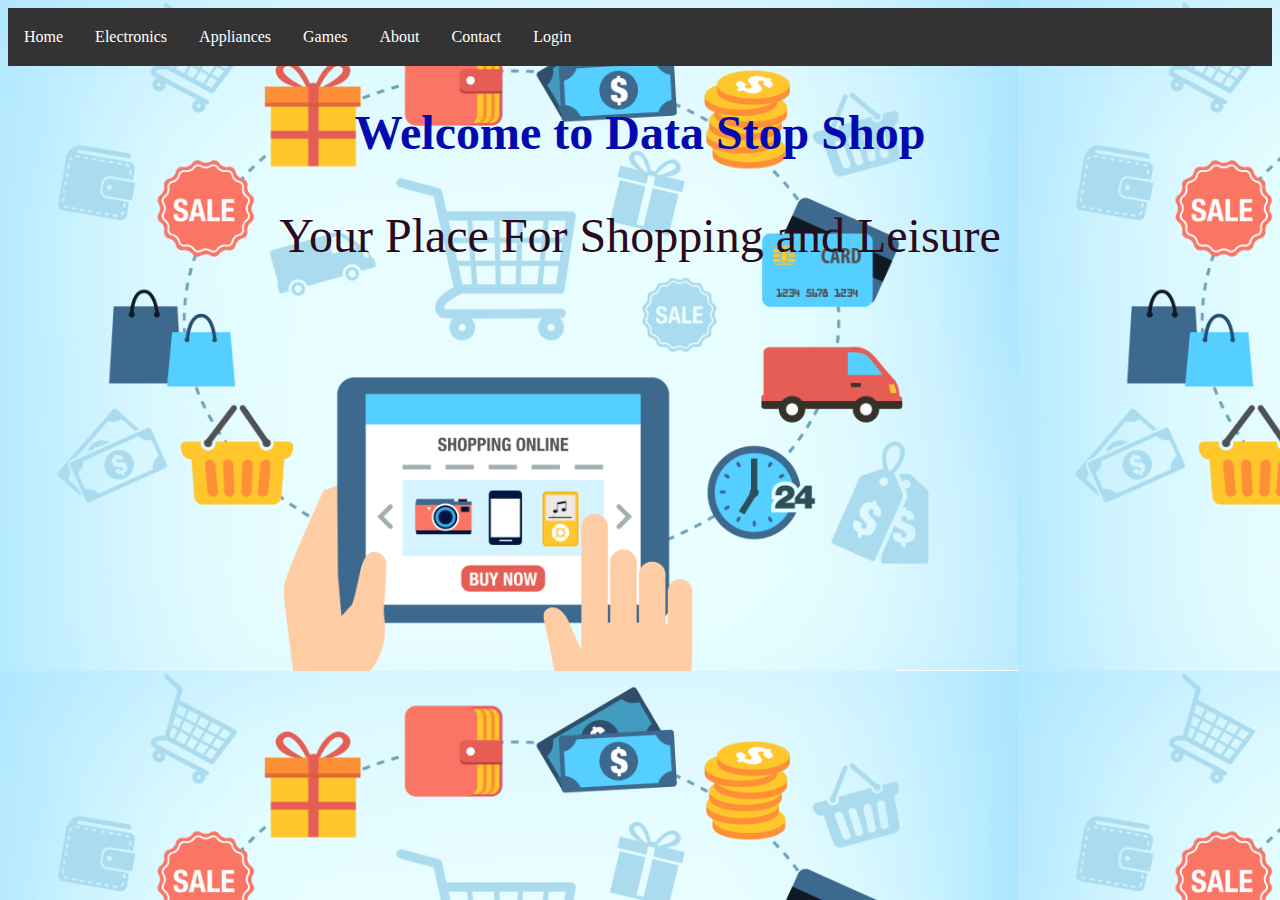
<file: index.html>
<!DOCTYPE html>
<!--
To change this license header, choose License Headers in Project Properties.
To change this template file, choose Tools | Templates
and open the template in the editor.
-->
<html>
    <head>
        <title>Data Stop Shop</title>
        <meta charset="UTF-8">
        <meta name="viewport" content="width=device-width, initial-scale=1.0">
        <link rel="stylesheet" href="newcss.css">
    </head>
    <body background = background2.png>
        <ul>
  <li><a class="active" href="index.html#">Home</a></li>
  <li><a href="Products1.html#">Electronics</a></li>
  <li><a href="Products2.html#">Appliances</a></li>
  <li><a href="Products3.html#">Games</a></li>
  <li><a href="AboutUs.html#">About</a></li>
  <li><a href="ContactUs.html#">Contact</a></li>
  <li><a href="Login.html#">Login</a></li>
</ul>
        <br>
        <h1 align="center"><font color="##2A0A1B" <b><font size="50">Welcome to Data Stop Shop</b></h1>

        <p align="center"> <font color="#2A0A1B"> Your Place For Shopping and Leisure</p>
    </body>
</html>
</file>
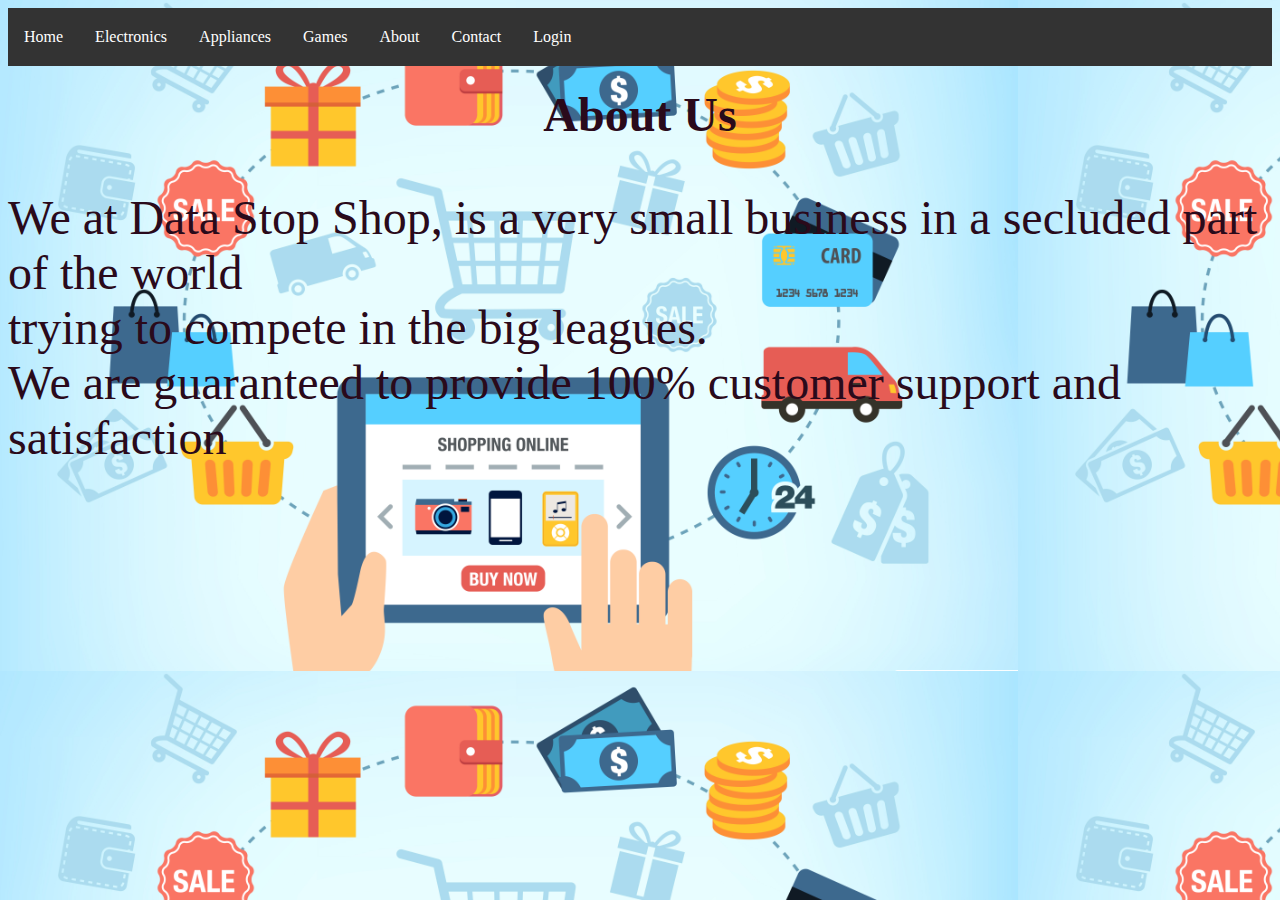
<file: AboutUs.html>
<!DOCTYPE html>
<!--
To change this license header, choose License Headers in Project Properties.
To change this template file, choose Tools | Templates
and open the template in the editor.
-->
<html>
    <head>
        <title>About Us</title>
        <meta charset="UTF-8">
        <meta name="viewport" content="width=device-width, initial-scale=1.0">
        <link rel="stylesheet" href="newcss.css">
    </head>
    <body background = background2.png>

        <ul>
  <li><a class="active" href="index.html#">Home</a></li>
  <li><a href="Products1.html#">Electronics</a></li>
  <li><a href="Products2.html#">Appliances</a></li>
  <li><a href="Products3.html#">Games</a></li>
  <li><a href="AboutUs.html#">About</a></li>
  <li><a href="ContactUs.html#">Contact</a></li>
  <li><a href="Login.html#">Login</a></li>
</ul>
        
        <h1 align="center"> <font size="1000" color="#2A0A1B">  About Us </h1>
        
        <p><font size="25"> We at Data Stop Shop, is a very small business in a secluded part of the world <br> trying to compete in the big leagues.<br>
            We are guaranteed to provide 100% customer support and satisfaction  </p>
        
    </body>
</html>
</file>
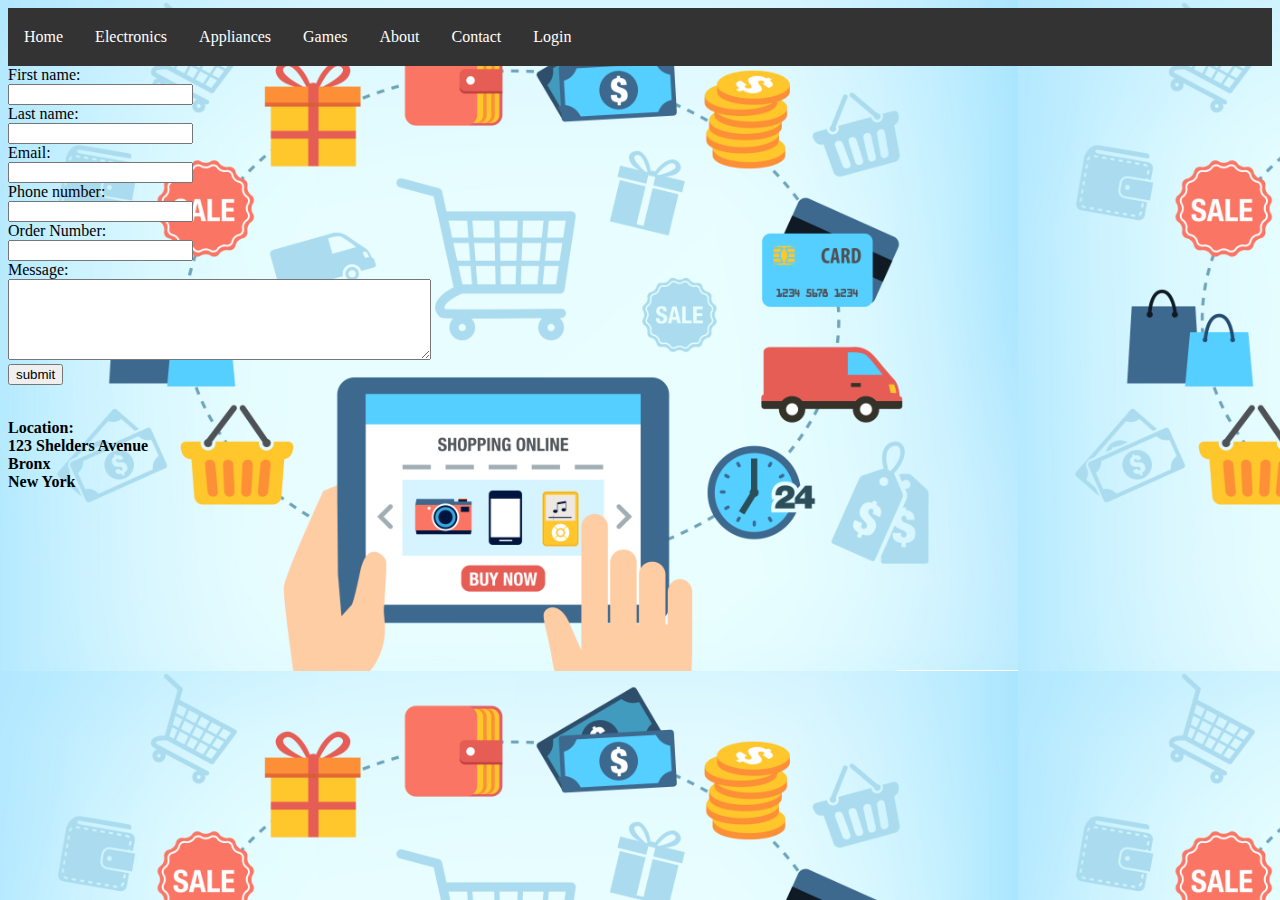
<file: ContactUs.html>
<!DOCTYPE html>
<!--
To change this license header, choose License Headers in Project Properties.
To change this template file, choose Tools | Templates
and open the template in the editor.
-->
<html>
    <head>
        <title>Contact</title>
        <meta charset="UTF-8">
        <meta name="viewport" content="width=device-width, initial-scale=1.0">
        <link rel="stylesheet" href="newcss.css">
    </head>
    <body background = background2.png>
      
   <ul>
  <li><a class="active" href="index.html#">Home</a></li>
  <li><a href="Products1.html#">Electronics</a></li>
  <li><a href="Products2.html#">Appliances</a></li>
  <li><a href="Products3.html#">Games</a></li>
  <li><a href="AboutUs.html#">About</a></li>
  <li><a href="ContactUs.html#">Contact</a></li>
  <li><a href="Login.html#">Login</a></li>
</ul>
    
 <form>
  First name:<br>
  <input type="text" name="firstname">
  <br>
  Last name:<br>
  <input type="text" name="lastname"> 
  <br>
  Email:<br>
  <input type="text" name="email">
  <br>
  Phone number:<br>
  <input type="text" name="number">
  <br>
  Order Number:<br>
  <input type="text" name="order">
  <br>
  Message:<br>
  <textarea  rows="5" cols="50"> </textarea> <br>
  
  <input type="submit" value="submit">
  
  
  
</form>
        <br>
        
        <p> <b>Location: <br> 
            123 Shelders Avenue <br>
           Bronx <br>
           New York <br> </b>
        </p>
        
    </body>
</html>
</file>
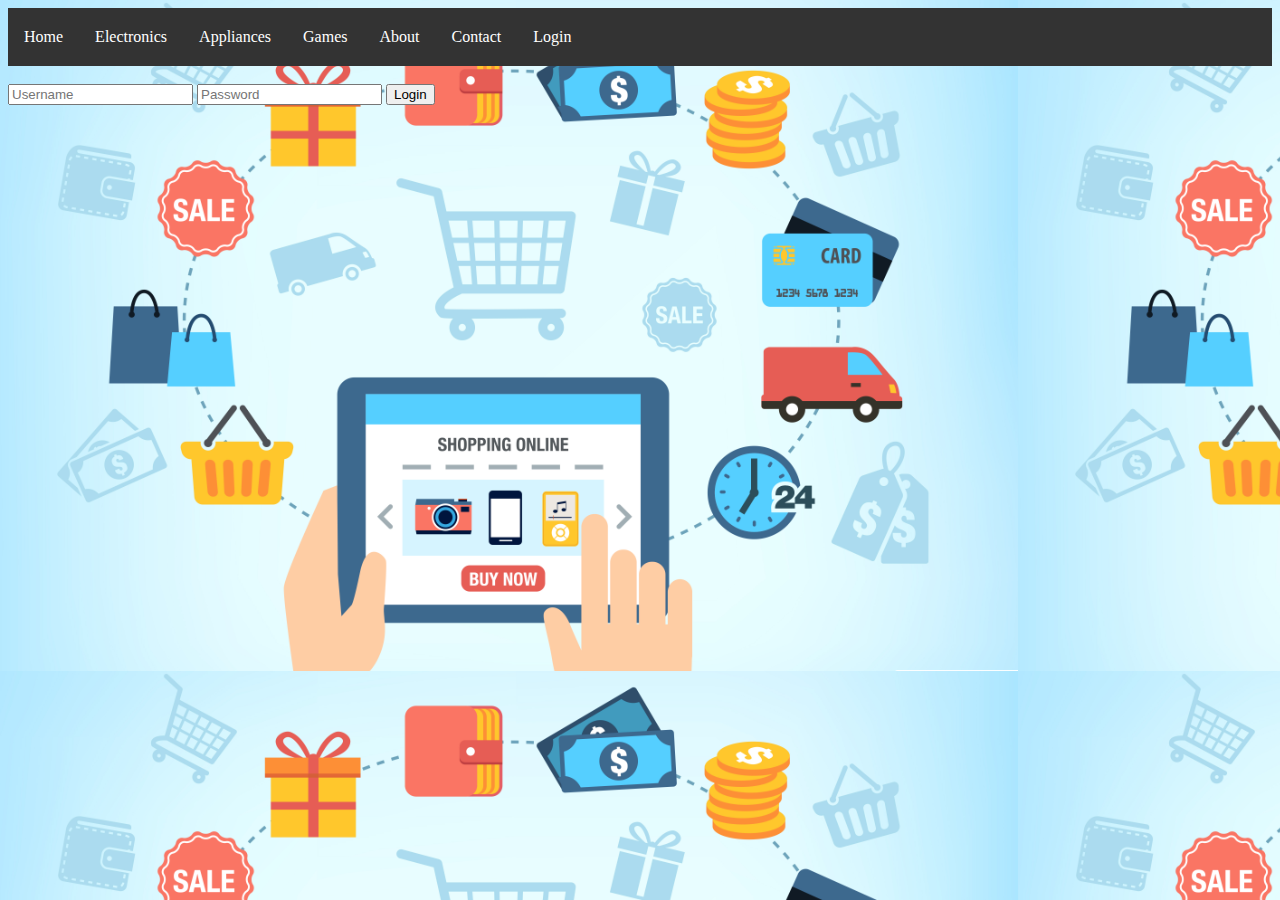
<file: Login.html>
<!DOCTYPE html>
<!--
To change this license header, choose License Headers in Project Properties.
To change this template file, choose Tools | Templates
and open the template in the editor.
-->
<html>
    <head>
        <title>Login</title>
        <meta charset="UTF-8">
        <meta name="viewport" content="width=device-width, initial-scale=1.0">
        <link rel="stylesheet" href="newcss.css">
    </head>
    <body background = background2.png>
          <ul>
  <li><a class="active" href="index.html#">Home</a></li>
  <li><a href="Products1.html#">Electronics</a></li>
  <li><a href="Products2.html#">Appliances</a></li>
  <li><a href="Products3.html#">Games</a></li>
  <li><a href="AboutUs.html#">About</a></li>
  <li><a href="ContactUs.html#">Contact</a></li>
  <li><a href="Login.html#">Login</a></li>
</ul>
        
        <br>
        
        <form>
            <input type="text" name="username" placeholder="Username" required>
            <input type="password" name="password" placeholder="Password" required>
            <input type="submit" value="Login">
        </form>
        
    </body>
</html>
</file>
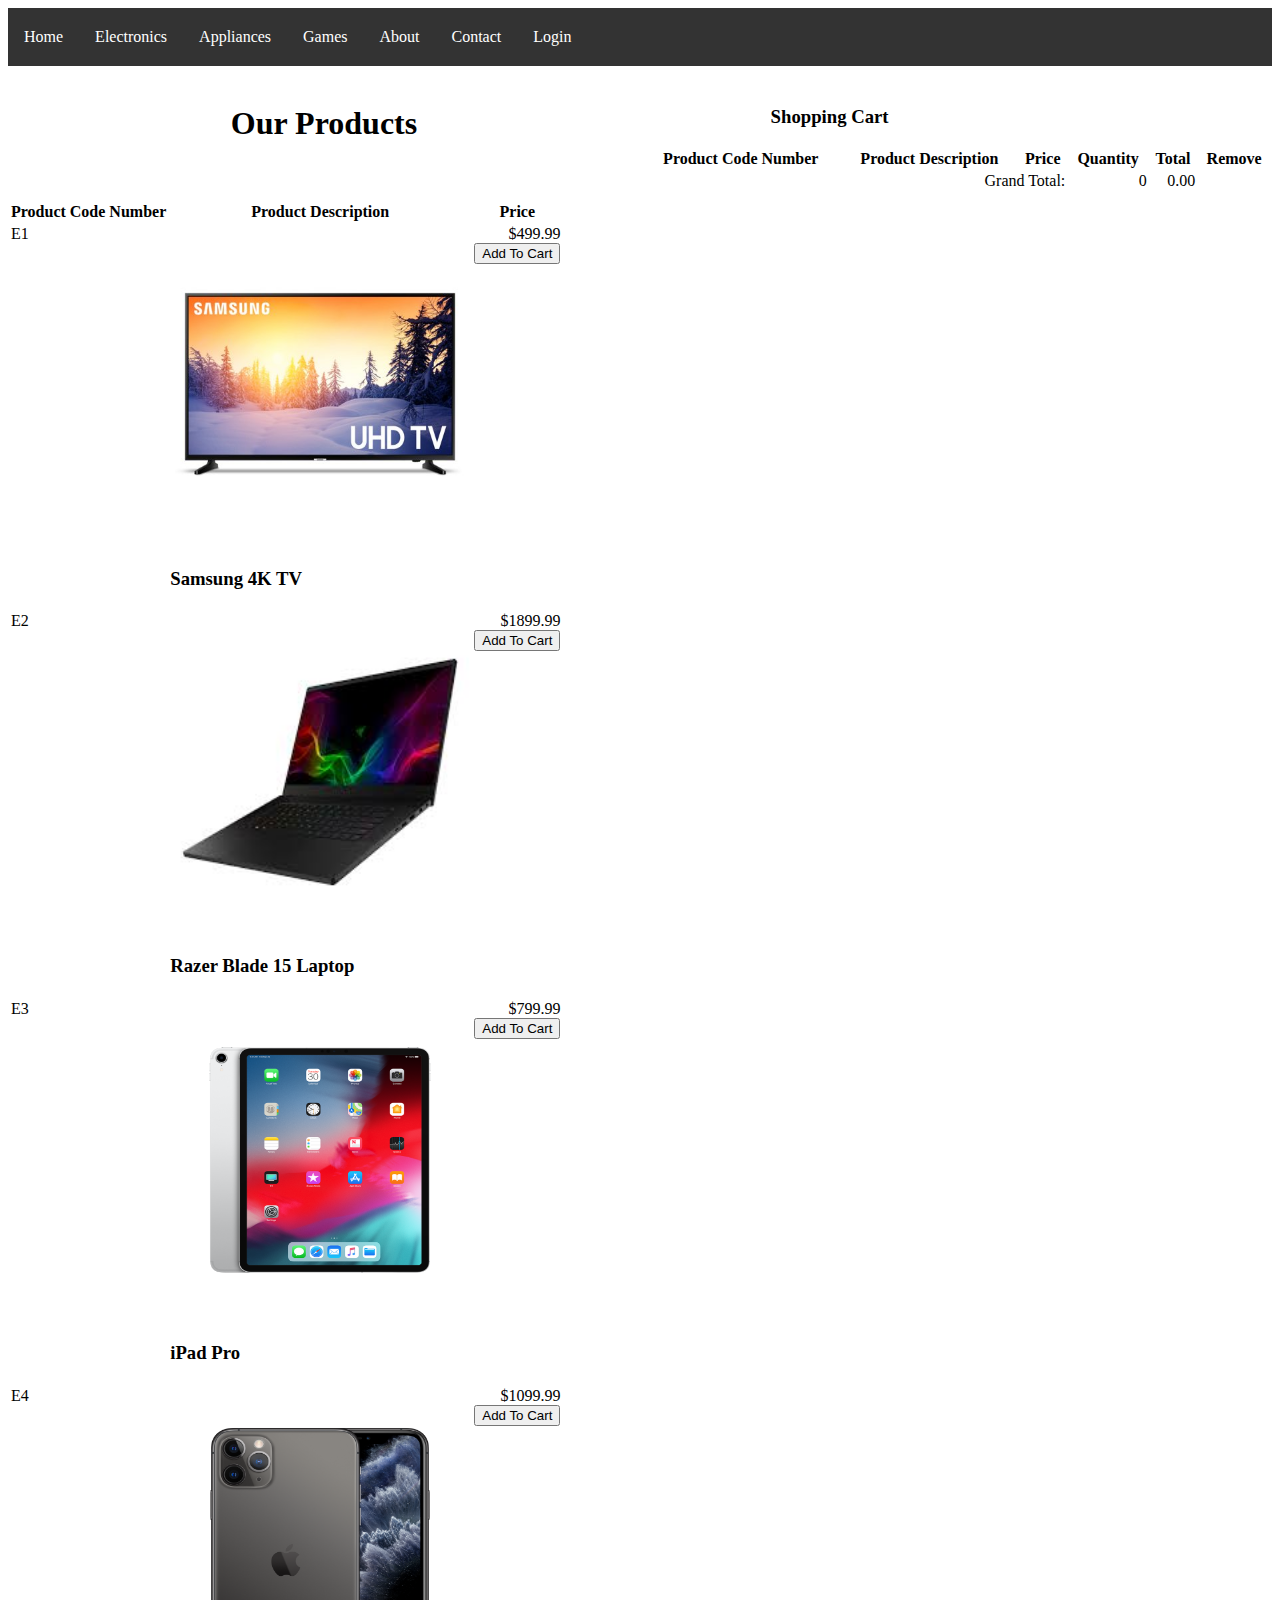
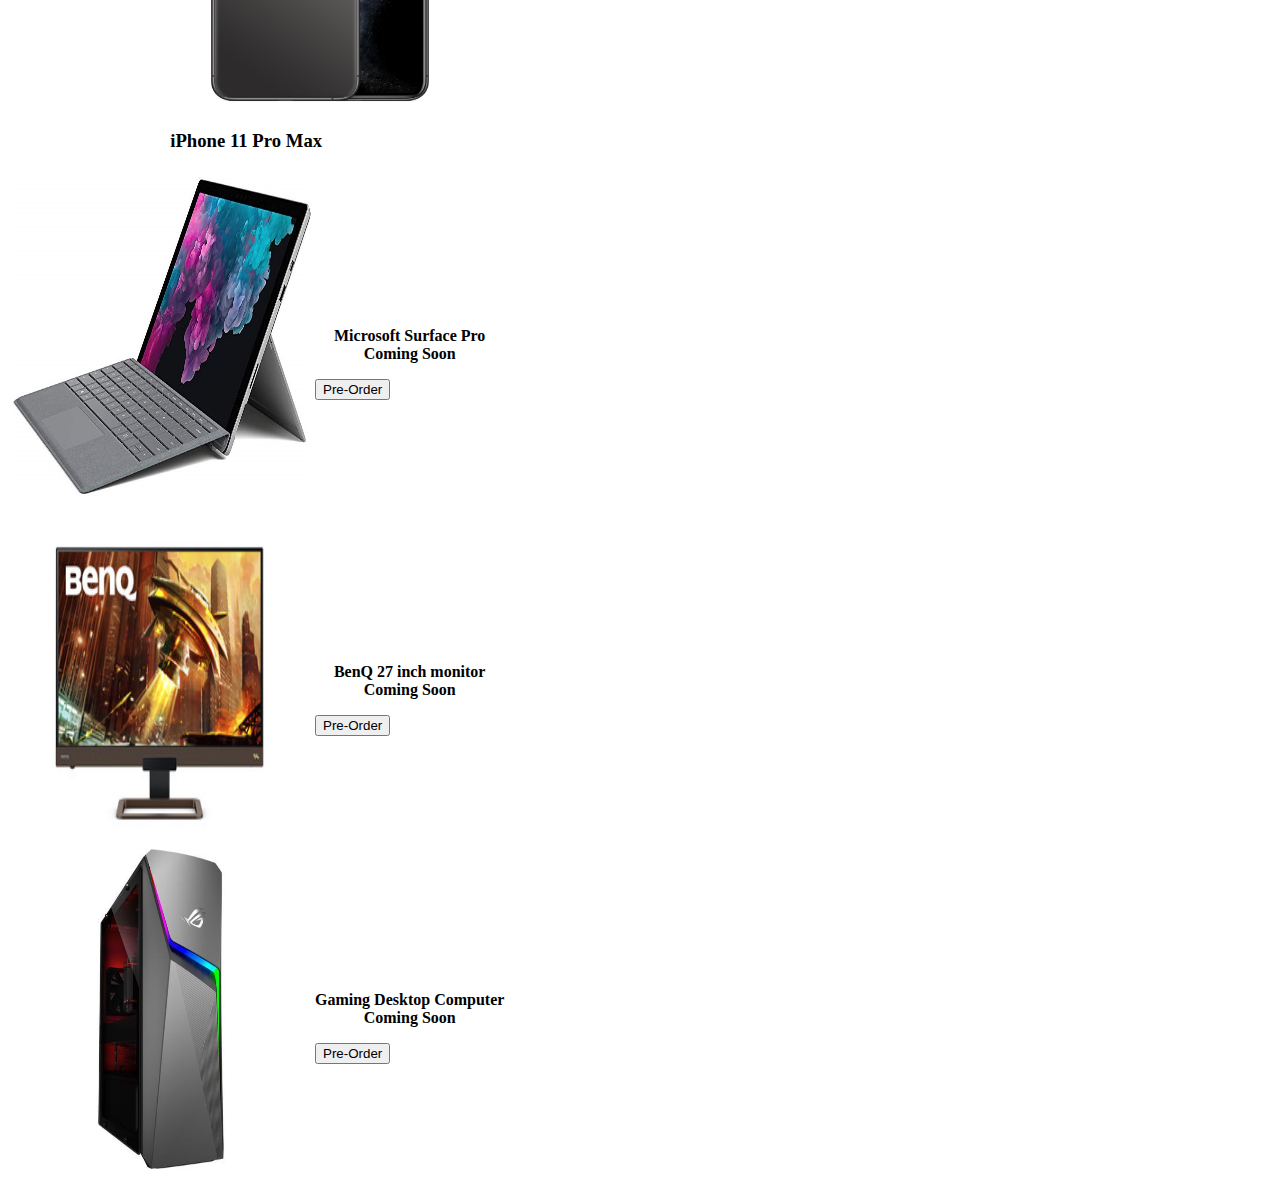
<file: Products1.html>
<!DOCTYPE html>
<!--
To change this license header, choose License Headers in Project Properties.
To change this template file, choose Tools | Templates
and open the template in the editor.
-->
<html>
    <head>
        <title>Electronics</title>
        <meta charset="UTF-8">
        <meta name="viewport" content="width=device-width, initial-scale=1.0">
        <link rel="stylesheet" href="newcss.css">

    </head>
    
    <body>
        
          <ul>
  <li><a class="active" href="index.html#">Home</a></li>
  <li><a href="Products1.html#">Electronics</a></li>
  <li><a href="Products2.html#">Appliances</a></li>
  <li><a href="Products3.html#">Games</a></li>
  <li><a href="AboutUs.html#">About</a></li>
  <li><a href="ContactUs.html#">Contact</a></li>
  <li><a href="Login.html#">Login</a></li>
</ul>
        <br>
        
        <div id="cart"></div>

        <h1 align = "center">Our Products</h1>
        <br>
        <br>
        
        <table>
            <thead>
                <tr>
                    <th>Product Code Number</th>
                    <th>Product Description</th>
                    <th>Price</th>
                </tr>
            </thead>
            <tbody id="Electronics"></tbody>
        </table>

                <script>
           var items = [
               { id: "E1",
                 desc: "Samsung 4K TV",
                 price: 499.99,
                 image:"tv.jpeg"
               },
               
               {
                 id: "E2",
                 desc: "Razer Blade 15 Laptop",
                 price: 1899.99,
                 image:"laptop.jpg"
                
               },

               {
                 id: "E3",
                 desc: "iPad Pro",
                 price: 799.99,
                 image:"ipad.png"                              
               },
               
               {
                 id: "E4",
                 desc: "iPhone 11 Pro Max",
                 price: 1099.99,
                 image:"iphone.png" 
               },
               
           ];


            console.log("Shopping Cart Starts");
           
           
           window.onload = function () {
               for (var i = 0; i < items.length; i++) {
                    var prods = items[i];
                    document.getElementById("Electronics").innerHTML +=
                            "<tr>" +
                            "<td valign='top'>" + prods.id + "</td>" +
                             "<td valign='top'><img src='pictures/" + prods.image + "' alt='Product'><br><h3>" + prods.desc + "</h3></td>" +"<td valign='top' align='right'>$" + prods.price + "<br>\n\
                             <button onclick='addToCart(\"" + prods.id + "\",1)'>Add To Cart</button></td>" +"</tr>";
                }
                doShowAll();
            };
           
           // Check if browser supports localStorage
            function CheckBrowser() {
                if ("localStorage" in window && window["localStorage"] !== null) {
                    return true;
                } else {
                    return false;
                }
            }
           
       
            function addToCart(price, quantity) {

                localStorage.getItem("test");

                if (localStorage.getItem(price)) {
                    localStorage.setItem(price, parseInt(localStorage.getItem(price)) + 1);
                } else {
                    localStorage.setItem(price, quantity);
                }

                doShowAll();
            }
            
             // displays the shopping cart
            function doShowAll() {
                if (CheckBrowser()) {
                    var amount = 0;
                    var cost = 0;
                    var shopping_c = "<table align='right' style='width:50%;' class='table'>";
                    shopping_c += "<tr><th colspan='2'><h3>Shopping Cart</h3></th></tr>";
                    shopping_c += "<tr><th>Product Code Number</th>";
                    shopping_c += "<th>Product Description</th>";
                    shopping_c += "<th>Price</th>";
                    shopping_c += "<th>Quantity</th>";
                    shopping_c += "<th>Total</th>";
                    shopping_c += "<th>Remove</th>";
                    shopping_c += "</tr>";

                    for (var i = 0; i < localStorage.length; i++) {
                        var key = localStorage.key(i);
                        var value = items[items.findIndex(x => x.id === key)].desc;
                        var price_tag = items[items.findIndex(x => x.id === key)].price;
                        shopping_c += "<tr>";
                        shopping_c += "<td>" + key + "</td>";
                        shopping_c += "<td>" + value + "</td>";
                        shopping_c += "<td align='right'>" + price_tag + "</td>";
                        shopping_c += "<td align='right'>" + localStorage.getItem(localStorage.key(i)) + "</td>";
                        shopping_c += "<td align='right'>" + (localStorage.getItem(localStorage.key(i)) * price_tag).toFixed(2) + "</td>";
                        shopping_c += "<td><input type=\"button\" onclick=\"deleteProduct('" + key.toString() + "')\" value='Remove Item'></td>";
                        shopping_c += "</tr>";
                        
                        amount += parseInt(localStorage.getItem(localStorage.key(i)));
                        cost += (parseInt(localStorage.getItem(localStorage.key(i))) * parseFloat(price_tag));
                    }
                    
                    // Create a table to show totals
                    shopping_c += "<tr>";
                    shopping_c += "<td colspan='3' align='right'>Grand Total:</td>";
                    shopping_c += "<td align='right'>"+amount+"</td>";
                    shopping_c += "<td align='right'>"+cost.toFixed(2)+"</td>";
                    shopping_c += "</tr>";
                    
                    document.getElementById('cart').innerHTML = shopping_c;

                } else {
                    alert("Sorry, your browser does not support local storage.");
                }

            } // end function doShowAll


            function getItem(key) {
                var value = localStorage.getItem(key);
                return value;
            }
           // function to remove items from the shopping cart
            function deleteProduct(price) {
                localStorage.removeItem(price);
                doShowAll();
            }
           
                    function Preorder(){
               alert("Thank You For Preordering");
           }
           
        </script>
        
        <table >
            <tr>
                <td> <img src="surface pro.jpg" <br> <p align="center"></td>
                <td> <br> <p align="center"> <b> Microsoft Surface Pro <br> Coming Soon </b> </p> <button onclick="Preorder()"> Pre-Order </button></b> </td>
            </tr>
            
            <tr>
                <td> <img src="monitor.jpg" <br></td>
                <td> <br> <p align="center"> <b>BenQ 27 inch monitor <br> Coming Soon </b> </p><button onclick="Preorder()""> Pre-Order </button></b> </td>
            </tr>
            
            <tr>
                <td> <img src="desktop.jpg"<br></td>
                <td> <br> <p align="center"> <b>Gaming Desktop Computer <br> Coming Soon </b> </p> <button onclick="Preorder()"> Pre-Order </button></b> </td>
            </tr>
            
        </table>   
        
    </body>
</html>
</file>
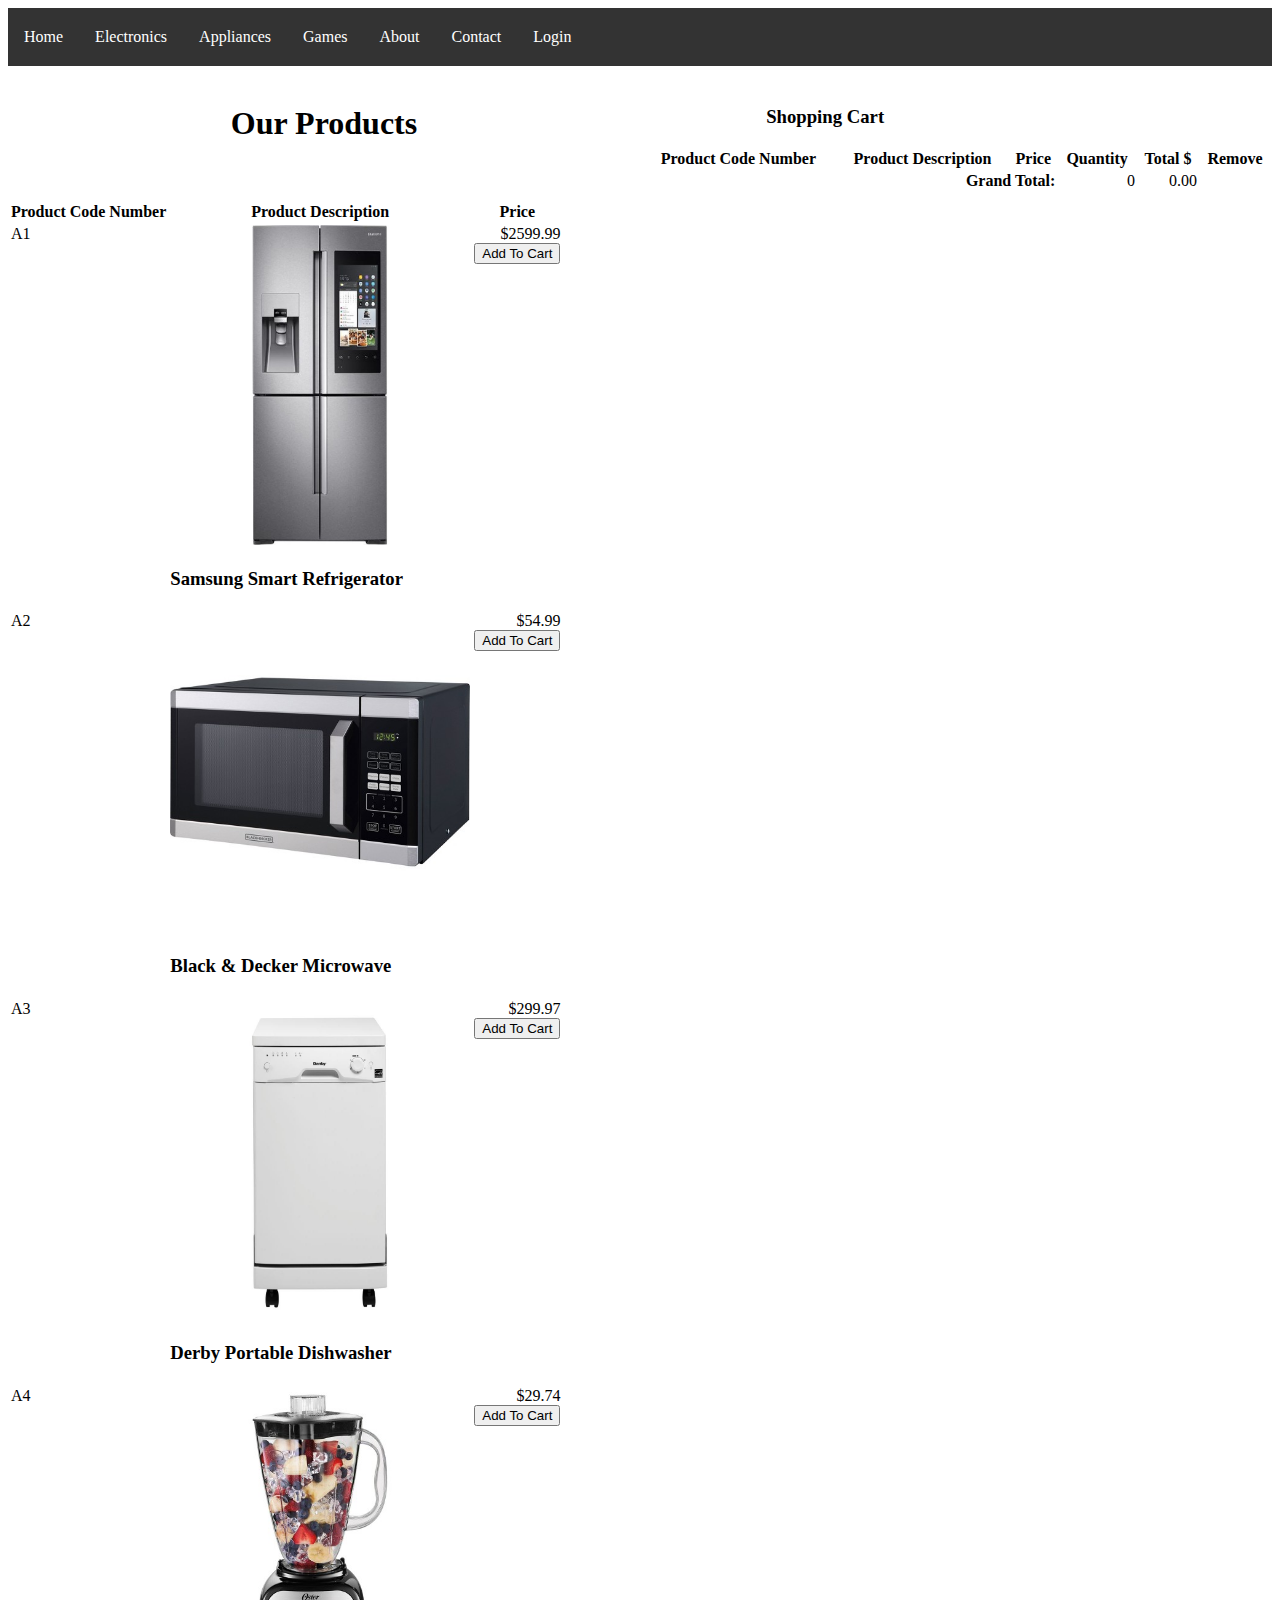
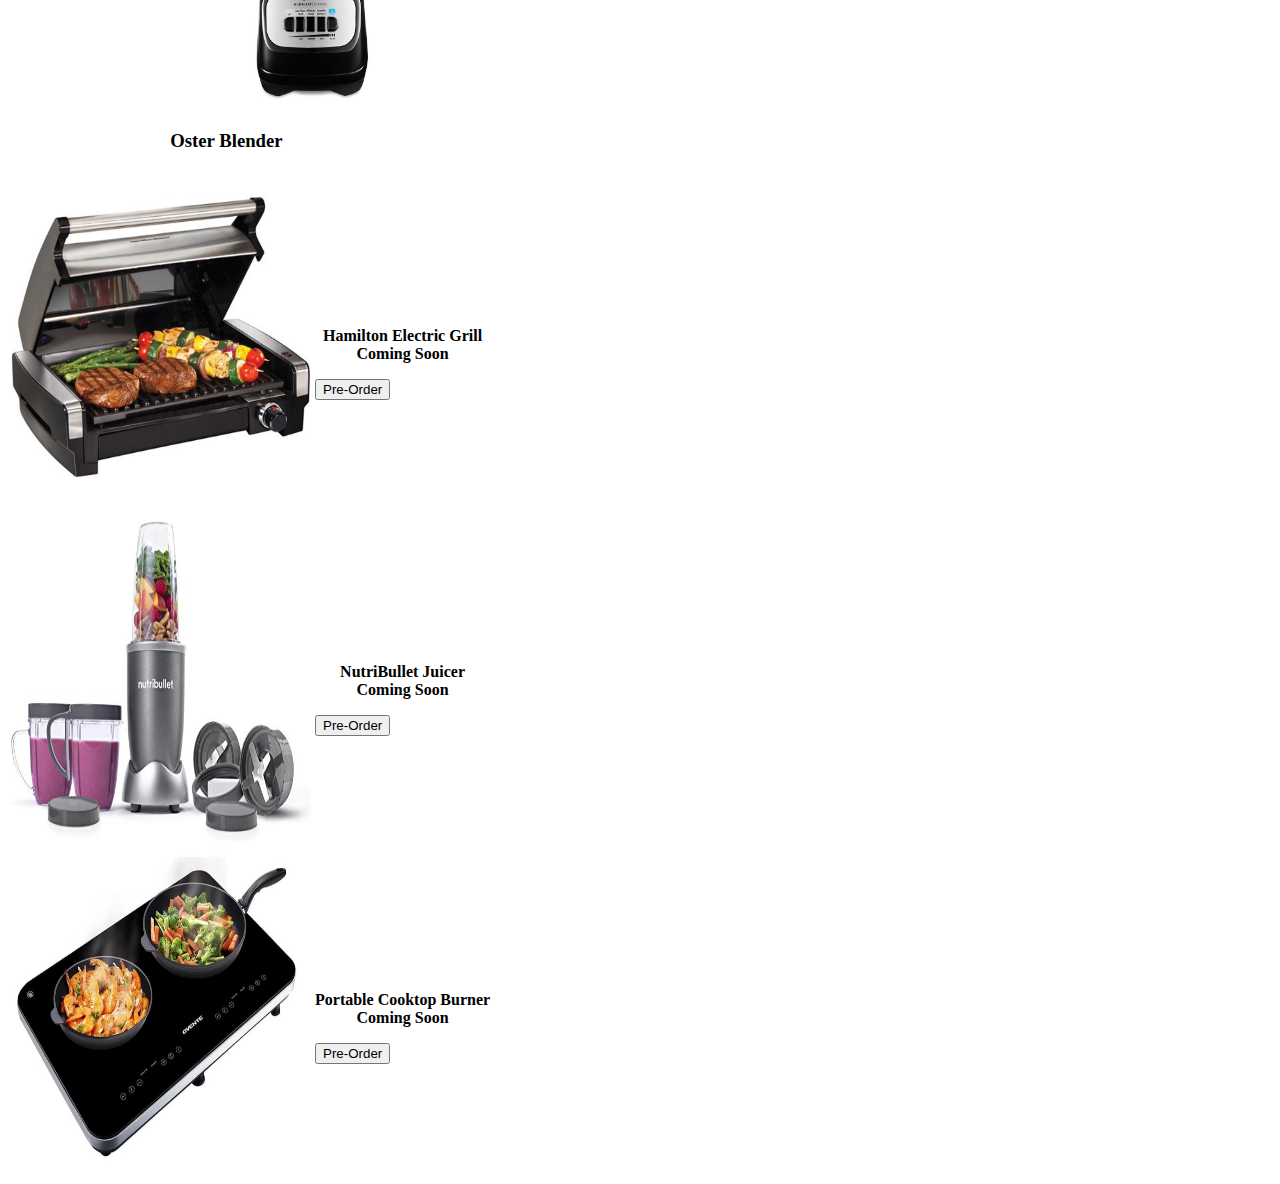
<file: Products2.html>
<!DOCTYPE html>
<!--
To change this license header, choose License Headers in Project Properties.
To change this template file, choose Tools | Templates
and open the template in the editor.
-->
<html>
    <head>
        <title>Appliances</title>
        <meta charset="UTF-8">
        <meta name="viewport" content="width=device-width, initial-scale=1.0">
        <link rel="stylesheet" href="newcss.css">
    </head>
    <body>
        <ul>
  <li><a class="active" href="index.html#">Home</a></li>
  <li><a href="Products1.html#">Electronics</a></li>
  <li><a href="Products2.html#">Appliances</a></li>
  <li><a href="Products3.html#">Games</a></li>
  <li><a href="AboutUs.html#">About</a></li>
  <li><a href="ContactUs.html#">Contact</a></li>
  <li><a href="Login.html#">Login</a></li>
</ul>
        <br>

         <div id="cart2"></div>
                  
        <h1 align = "center">Our Products</h1>
        <br>
        <br>
        
        <table>
            <thead>
                <tr>
                    <th>Product Code Number</th>
                    <th>Product Description</th>
                    <th>Price</th>
                </tr>
            </thead>
            <tbody id="Appliances"></tbody>
        </table>
        
                        <script>
           var items = [
               { id: "A1",
                 desc: "Samsung Smart Refrigerator",
                 price: 2599.99,
                 image:"fridge.jpg"
               },           
               {
                 id: "A2",
                 desc: "Black & Decker Microwave",
                 price: 54.99,
                 image:"microwave.jpg"
                
               },
               
               {
                 id: "A3",
                 desc: "Derby Portable Dishwasher",
                 price: 299.97,
                 image:"dishwasher.jpg"
                 
                 
               },
               
               {
                 id: "A4",
                 desc: "Oster Blender",
                 price: 29.74,
                 image:"blender.jpg" 
               },               
           ];      
  
    
           console.log("Shopping Cart Starts");
    
    
                      window.onload = function () {
               for (var i = 0; i < items.length; i++) {
                    var prods = items[i];
                    document.getElementById("Appliances").innerHTML +=
                            "<tr>" +
                            "<td valign='top'>" + prods.id + "</td>" +
                             "<td valign='top'><img src='pictures/" + prods.image + "' alt='Product'><br><h3>" + prods.desc + "</h3></td>" +"<td valign='top' align='right'>$" + prods.price + "<br>\n\
                             <button onclick='addToCart(\"" + prods.id + "\",1)'>Add To Cart</button></td>" +"</tr>";
                }
                doShowAll();
            };
           
           // Check if browser supports localStorage
            function CheckBrowser() {
                if ("localStorage" in window && window["localStorage"] !== null) {
                    return true;
                } else {
                    return false;
                }
            }
           
       
            function addToCart(price, quantity) {

                localStorage.getItem("test");

                if (localStorage.getItem(price)) {
                    localStorage.setItem(price, parseInt(localStorage.getItem(price)) + 1);
                } else {
                    localStorage.setItem(price, quantity);
                }

                doShowAll();
            }
            
             // displays the shopping cart
            function doShowAll() {
                if (CheckBrowser()) {
                    var amount = 0;
                    var cost = 0;
                    var shopping_c = "<table align='right' style='width:50%;' class='table'>";
                    shopping_c += "<tr><th colspan='2'><h3>Shopping Cart</h3></th></tr>";
                    shopping_c += "<tr><th>Product Code Number</th>";
                    shopping_c += "<th>Product Description</th>";
                    shopping_c += "<th>Price</th>";
                    shopping_c += "<th>Quantity</th>";
                    shopping_c += "<th>Total $</th>";
                    shopping_c += "<th>Remove</th>";
                    shopping_c += "</tr>";

                    for (var i = 0; i < localStorage.length; i++) {
                        var key = localStorage.key(i);
                        var get_value = items[items.findIndex(x => x.id === key)].desc;
                        var price_tag = items[items.findIndex(x => x.id === key)].price;
                        shopping_c += "<tr>";
                        shopping_c += "<td>" + key + "</td>";
                        shopping_c += "<td>" + get_value + "</td>";
                        shopping_c += "<td align='right'>" + price_tag + "</td>";
                        shopping_c += "<td align='right'>" + localStorage.getItem(localStorage.key(i)) + "</td>";
                        shopping_c += "<td align='right'>" + (localStorage.getItem(localStorage.key(i)) * price_tag).toFixed(2) + "</td>";
                        shopping_c += "<td><input type=\"button\" onclick=\"deleteProduct('" + key.toString() + "')\" value='Remove Item'></td>";
                        shopping_c += "</tr>";
                        
                        amount += parseInt(localStorage.getItem(localStorage.key(i)));
                        cost += (parseInt(localStorage.getItem(localStorage.key(i))) * parseFloat(price_tag));
                    }
                    
                    // Create a table to show total
                    shopping_c += "<tr>";
                    shopping_c += "<td colspan='3' align='right'><b>Grand Total:</b></td>";
                    shopping_c += "<td align='right'>"+amount+"</td>";
                    shopping_c += "<td align='right'>"+cost.toFixed(2)+"</td>";
                    shopping_c += "</tr>";
                    

                    document.getElementById('cart2').innerHTML = shopping_c;

                } else {
                    alert("Sorry, your browser does not support local storage.");
                }

            } // end function doShowAll

            function getItem(key) {
                var value = localStorage.getItem(key);
                return value;
            }

            // function to remove items from the shopping cart
            function deleteProduct(price) {
                localStorage.removeItem(price);
                doShowAll();
            }
           
           function Preorder(){
               alert("Thank You For Preordering");
           }
           
       </script> 
       
      <table >
            <tr>
                <td> <img src="grill.jpeg" <br> <p align="center"></td>
                <td> <br> <p align="center"> <b> Hamilton Electric Grill <br> Coming Soon </b> </p> <button onclick="Preorder()"> Pre-Order </button></b> </td>
            </tr>
            
            <tr>
                <td> <img src="juicer.jpg" <br></td>
                <td> <br> <p align="center"> <b>NutriBullet Juicer <br> Coming Soon </b> </p><button onclick="Preorder()"</button> Pre-Order</b> </td>
            </tr>
            
            <tr>
                <td> <img src="cooktop.jpg"<br></td>
                <td> <br> <p align="center"> <b>Portable Cooktop Burner <br> Coming Soon </b> </p> <button onclick="Preorder()"> Pre-Order </button></b> </td>
            </tr>
            
        </table>   
        
    </body>
</html>
</file>
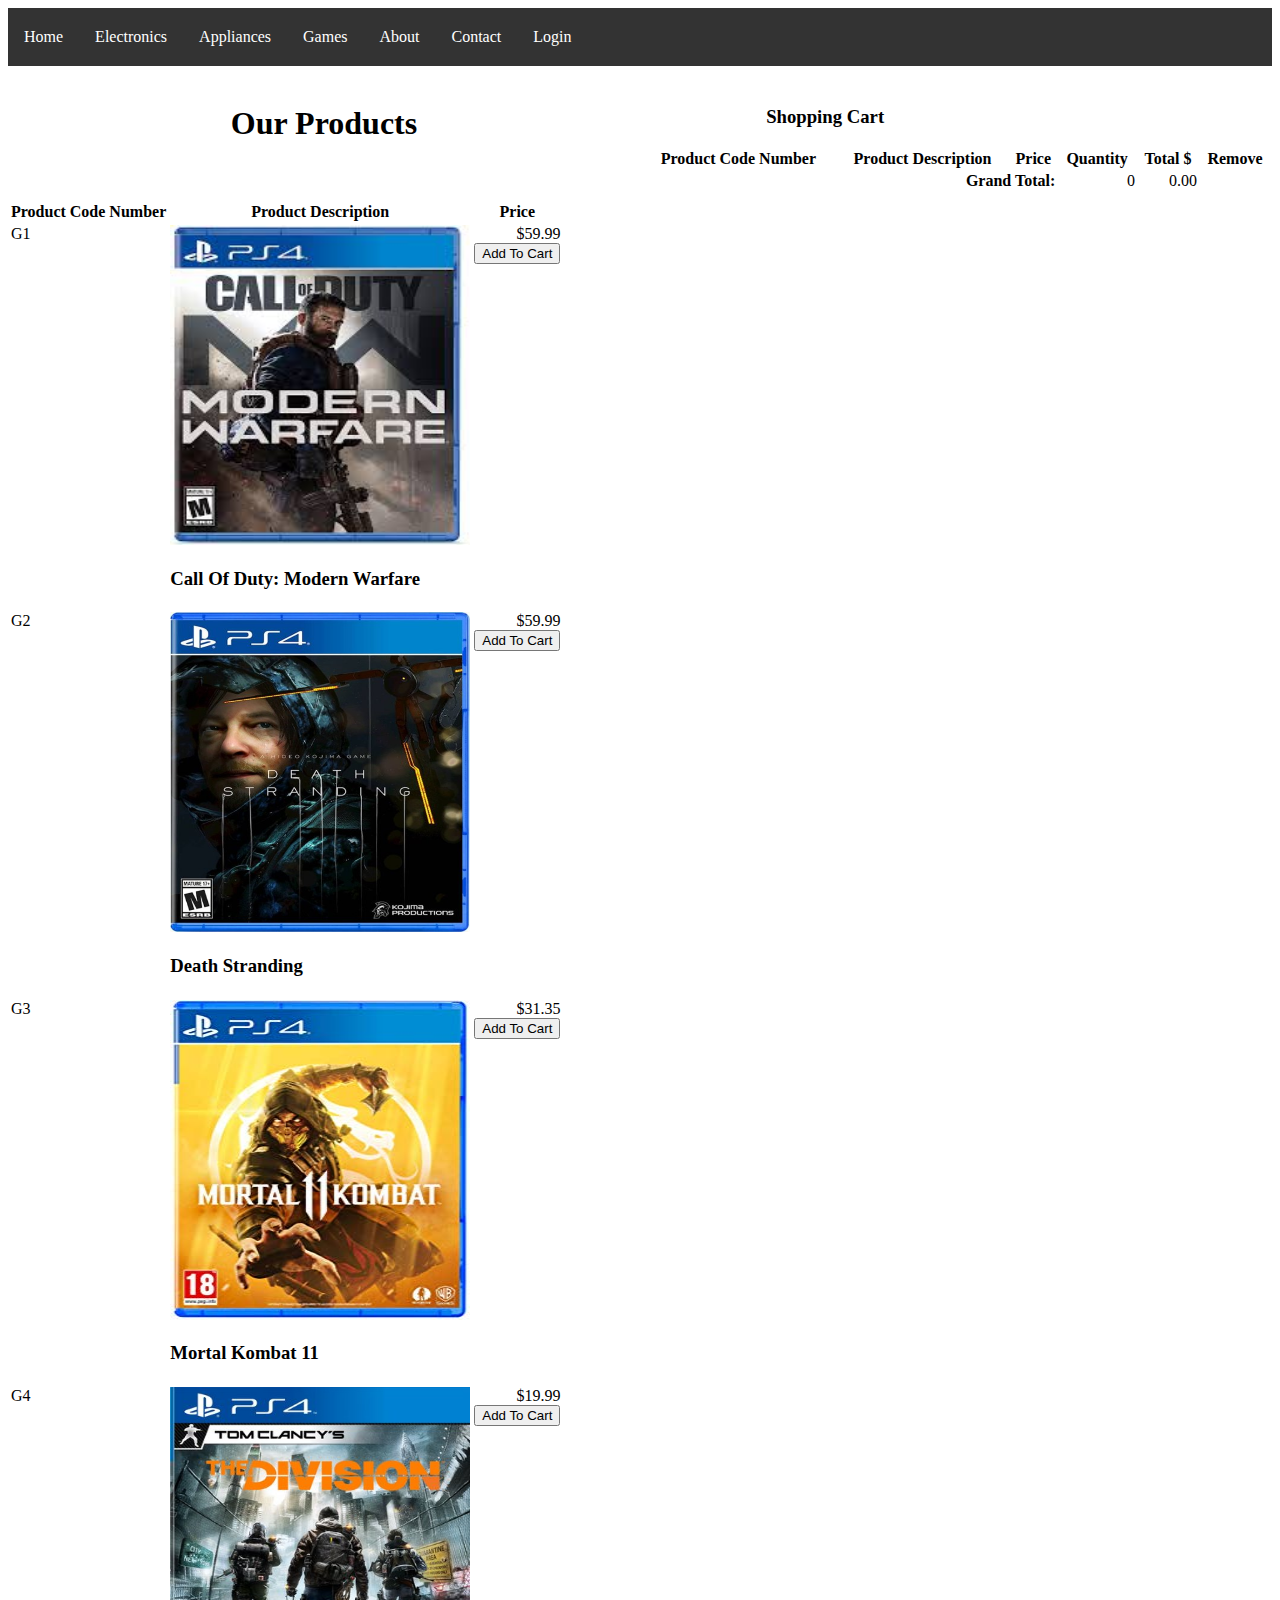
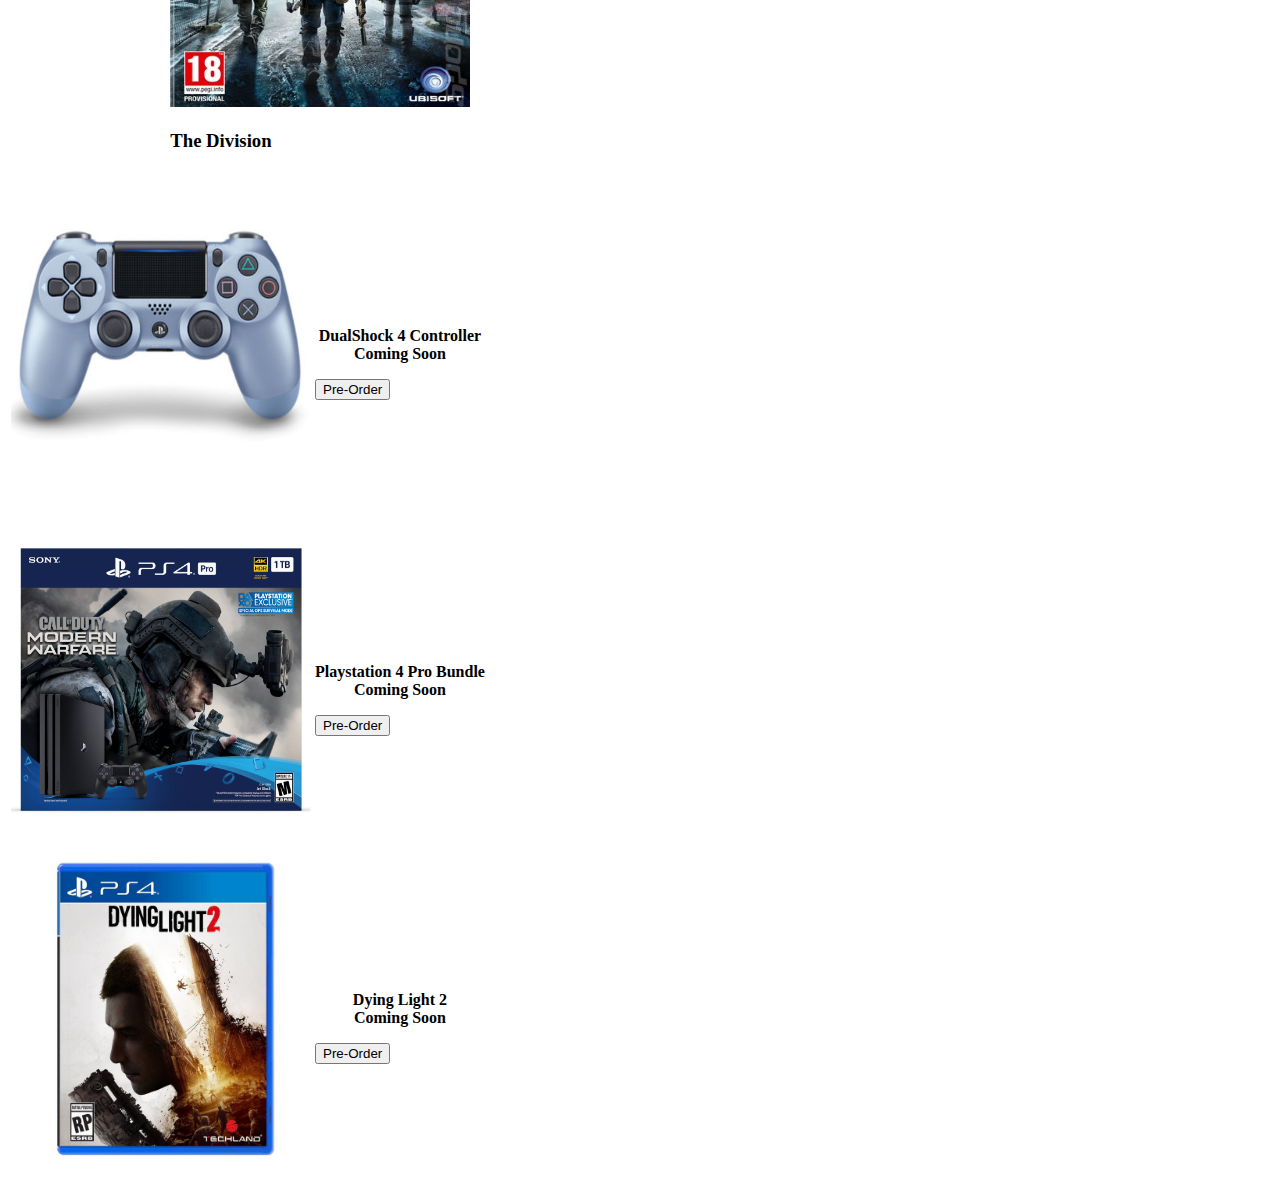
<file: Products3.html>
<!DOCTYPE html>
<!--
To change this license header, choose License Headers in Project Properties.
To change this template file, choose Tools | Templates
and open the template in the editor.
-->
<html>
    <head>
        <title>Games</title>
        <meta charset="UTF-8">
        <meta name="viewport" content="width=device-width, initial-scale=1.0">
        <link rel="stylesheet" href="newcss.css">
    </head>
    <body>
        
        <ul>
  <li><a class="active" href="index.html#">Home</a></li>
  <li><a href="Products1.html#">Electronics</a></li>
  <li><a href="Products2.html#">Appliances</a></li>
  <li><a href="Products3.html#">Games</a></li>
  <li><a href="AboutUs.html#">About</a></li>
  <li><a href="ContactUs.html#">Contact</a></li>
  <li><a href="Login.html#">Login</a></li>
</ul>
        <br>
        
                 <div id="cart3"></div>
                 
                         <h1 align = "center">Our Products</h1>
        <br>
        <br>
        
        <table>
            <thead>
                <tr>
                    <th>Product Code Number</th>
                    <th>Product Description</th>
                    <th>Price</th>
                </tr>
            </thead>
            <tbody id="Games"></tbody>
        </table>
        
        <script>
            var items = [
               { id: "G1",
                 desc: "Call Of Duty: Modern Warfare",
                 price: 59.99,
                 image:"modern.jpg"
               },
               
               {
                 id: "G2",
                 desc: "Death Stranding",
                 price: 59.99,
                 image:"stranding.jpg"
                
               },

               {
                 id: "G3",
                 desc: "Mortal Kombat 11",
                 price: 31.35,
                 image:"mortal kombat.jpg"                                
               },
               
               {
                 id: "G4",
                 desc: "The Division",
                 price: 19.99,
                 image:"div1.jpg" 
               },               
           ];      
           
           
            console.log("Shopping Cart Starts");
           
                      window.onload = function () {
               for (var i = 0; i < items.length; i++) {
                    var prods = items[i];
                    document.getElementById("Games").innerHTML +=
                            "<tr>" +
                            "<td valign='top'>" + prods.id + "</td>" +"<td valign='top'><img src='pictures/" + prods.image + "' alt='Product'><br>\n\
                            <h3>" + prods.desc + "</h3></td>" + "<td valign='top' align='right'>$" + prods.price + "<br>\n\
                             <button onclick='addToCart(\"" + prods.id + "\",1)'>Add To Cart</button></td>" + "</tr>";
                }
                doShowAll();
            };
           
           // Check if browser supports localStorage
            function CheckBrowser() {
                if ("localStorage" in window && window["localStorage"] !== null) {
                    return true;
                } else {
                    return false;
                }
            }
           
       
            function addToCart(price, quantity) {

                localStorage.getItem("test");

                if (localStorage.getItem(price)) {
                    localStorage.setItem(price, parseInt(localStorage.getItem(price)) + 1);
                } else {
                    localStorage.setItem(price, quantity);
                }

                doShowAll();
            }
            
             // displays the shopping cart
            function doShowAll() {
                if (CheckBrowser()) {
                    var amount = 0;
                    var cost = 0;
                    var shopping_c = "<table align='right' style='width:50%;' class='table'>";
                    shopping_c += "<tr><th colspan='2'><h3>Shopping Cart</h3></th></tr>";
                    shopping_c += "<tr><th>Product Code Number</th>";
                    shopping_c += "<th>Product Description</th>";
                    shopping_c += "<th>Price</th>";
                    shopping_c += "<th>Quantity</th>";
                    shopping_c += "<th>Total $</th>";
                    shopping_c += "<th>Remove</th>";
                    shopping_c += "</tr>";

                    for (var i = 0; i < localStorage.length; i++) {
                        var key = localStorage.key(i);
                        var get_value = items[items.findIndex(x => x.id === key)].desc;
                        var price_tag = items[items.findIndex(x => x.id === key)].price;
                        shopping_c += "<tr>";
                        shopping_c += "<td>" + key + "</td>";
                        shopping_c += "<td>" + get_value + "</td>";
                        shopping_c += "<td align='right'>" + price_tag + "</td>";
                        shopping_c += "<td align='right'>" + localStorage.getItem(localStorage.key(i)) + "</td>";
                        shopping_c += "<td align='right'>" + (localStorage.getItem(localStorage.key(i)) * price_tag).toFixed(2) + "</td>";
                        shopping_c += "<td><input type=\"button\" onclick=\"deleteProduct('" + key.toString() + "')\" value='Remove Item'></td>";
                        shopping_c += "</tr>";
                        
                        amount += parseInt(localStorage.getItem(localStorage.key(i)));
                        cost += (parseInt(localStorage.getItem(localStorage.key(i))) * parseFloat(price_tag));
                    }
                    
                    // Create a table to show total
                    shopping_c += "<tr>";
                    shopping_c += "<td colspan='3' align='right'><b>Grand Total:</b></td>";
                    shopping_c += "<td align='right'>"+amount+"</td>";
                    shopping_c += "<td align='right'>"+cost.toFixed(2)+"</td>";
                    shopping_c += "</tr>";
                    
                    document.getElementById('cart3').innerHTML = shopping_c;

                } else {
                    alert("Sorry, your browser does not support local storage.");
                }

            } // end of function doShowAll


            function getItem(key) {
                var value = localStorage.getItem(key);
                return value;
            }

            // function to remove items from the shopping cart
            function deleteProduct(price) {
                localStorage.removeItem(price);
                doShowAll();
            }
           
            function Preorder(){
               alert("Thank You For Preordering");
           }
           
     </script>

      <table >
            <tr>
                <td> <img src="controller.jpg" <br> <p align="center"></td>
                <td> <br> <p align="center"> <b> DualShock 4 Controller<br> Coming Soon </b> </p> <button onclick="Preorder()"> Pre-Order </button></b> </td>
            </tr>
            
            <tr>
                <td> <img src="bundle.jpg" <br></td>
                <td> <br> <p align="center"> <b>Playstation 4 Pro Bundle <br> Coming Soon </b> </p><button onclick="Preorder()"</button> Pre-Order</b> </td>
            </tr>
            
            <tr>
                <td> <img src="dyinglight2.jpg"<br></td>
                <td> <br> <p align="center"> <b>Dying Light 2 <br> Coming Soon </b> </p> <button onclick="Preorder()"> Pre-Order </button></b> </td>
            </tr>
            
        </table>   
     
    </body>
</html>
</file>
<file: newcss.css>
/*
To change this license header, choose License Headers in Project Properties.
To change this template file, choose Tools | Templates
and open the template in the editor.
*/
/* 
    Created on : Nov 11, 2019, 6:54:46 PM
    Author     : Travis
*/

 ul {
  list-style-type: none;
  margin: 0;
  padding: 0;
  overflow: hidden;
  background-color: #333;
}

li {
  float: left;
}

li a {
  display: block;
  color: white;
  text-align: center;
  padding: 20px 16px;
  text-decoration: none;
  font-size-adjust: 20px;
}

li a:hover {
  background-color: #111;
}
body{
   // color:#FFFC33;
}

img {
  width: 300px;
  height: 320px;
}

table{
    img: width:500px, height:1100px ;
    
}
</file>
